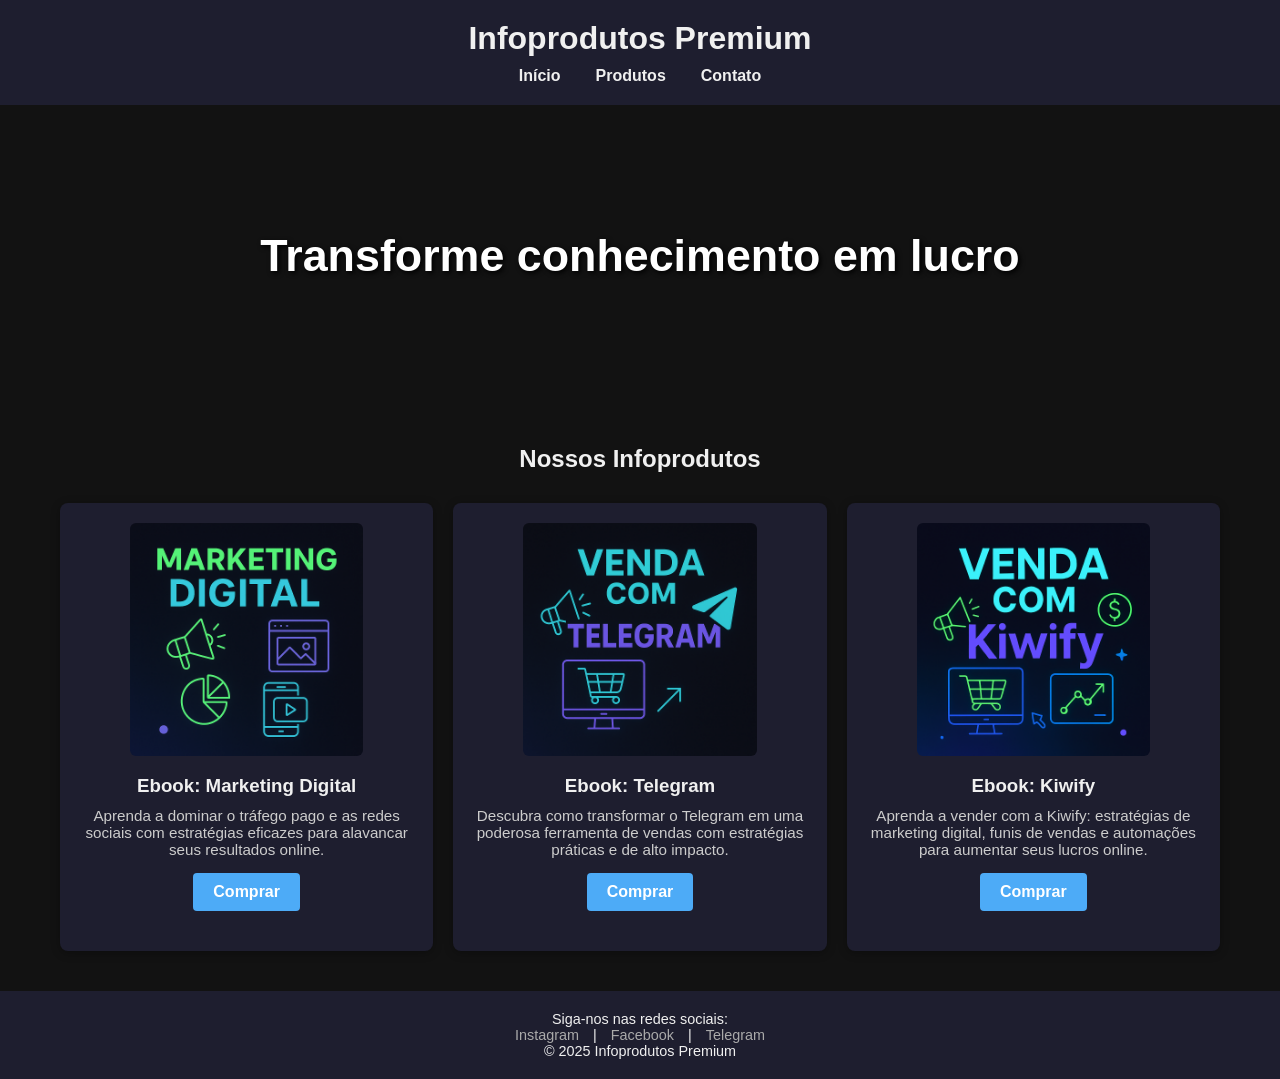
<file: index.html>
<!DOCTYPE html>
<html lang="pt-BR">
<head>
  <meta charset="UTF-8">
  <meta name="viewport" content="width=device-width, initial-scale=1">
  <title>Infoprodutos Premium</title>
  <link rel="stylesheet" href="css/style.css">
</head>
<body>

<header>
    <h2>Infoprodutos Premium</h2>
    <nav>
        <div class="menu-icon" id="menu-icon">
            <span class="line"></span>
            <span class="line"></span>
            <span class="line"></span>
        </div>
        <ul id="menu" class="menu">
            <li><a href="index.html">Início</a></li>
            <li><a href="pgns/produtos.html">Produtos</a></li>
            <li><a href="pgns/contato.html">Contato</a></li>
        </ul>
    </nav>
</header>

<section class="hero" id="inicio">
<h1>Transforme conhecimento em lucro</h1>
</section>

<section class="container" id="produtos">
<h2 style="text-align:center; margin-bottom: 30px;">Nossos Infoprodutos</h2>
<div class="produtos">
    <div class="produto">
    <img src="imgs/1.png" alt="Ebook 1">
    <h3>Ebook: Marketing Digital</h3>
    <p>Aprenda a dominar o tráfego pago e as redes sociais com estratégias
         eficazes para alavancar seus resultados online.</p>
    <a class="btn" href="https://global.tribopay.com.br/2iqgzkxuxm">Comprar</a>
    </div>

    <div class="produto">
    <img src="imgs/2.png"Ebook 2">
    <h3>Ebook: Telegram</h3>
    <p>Descubra como transformar o Telegram em uma poderosa ferramenta de vendas
         com estratégias práticas e de alto impacto.</p>
    <a class="btn" href="https://global.tribopay.com.br/2iqgzkxuxm">Comprar</a>
    </div>

    <div class="produto">
    <img src="imgs/3.png" alt="Ebook 3">
    <h3>Ebook: Kiwify</h3>
    <p>Aprenda a vender com a Kiwify: estratégias de marketing digital,
         funis de vendas e automações para aumentar seus lucros online.</p>
    <a class="btn" href="https://global.tribopay.com.br/plwlf9qce4">Comprar</a>
    </div>
</div>
</section>

  <footer id="contato">
    <p>Siga-nos nas redes sociais:</p>
    <a href="https://www.instagram.com/larasofig11?igsh=MWVxOXhmbmgwYjh6Mg==">Instagram</a> |
    <a href="https://www.facebook.com/share/1E3ZJrofXf/">Facebook</a> |
    <a href="https://t.me/granadigitalg11">Telegram</a>
    <p>&copy; 2025 Infoprodutos Premium</p>
  </footer>
  <script src="js/script.js"></script>
</body>
</html>
</file>
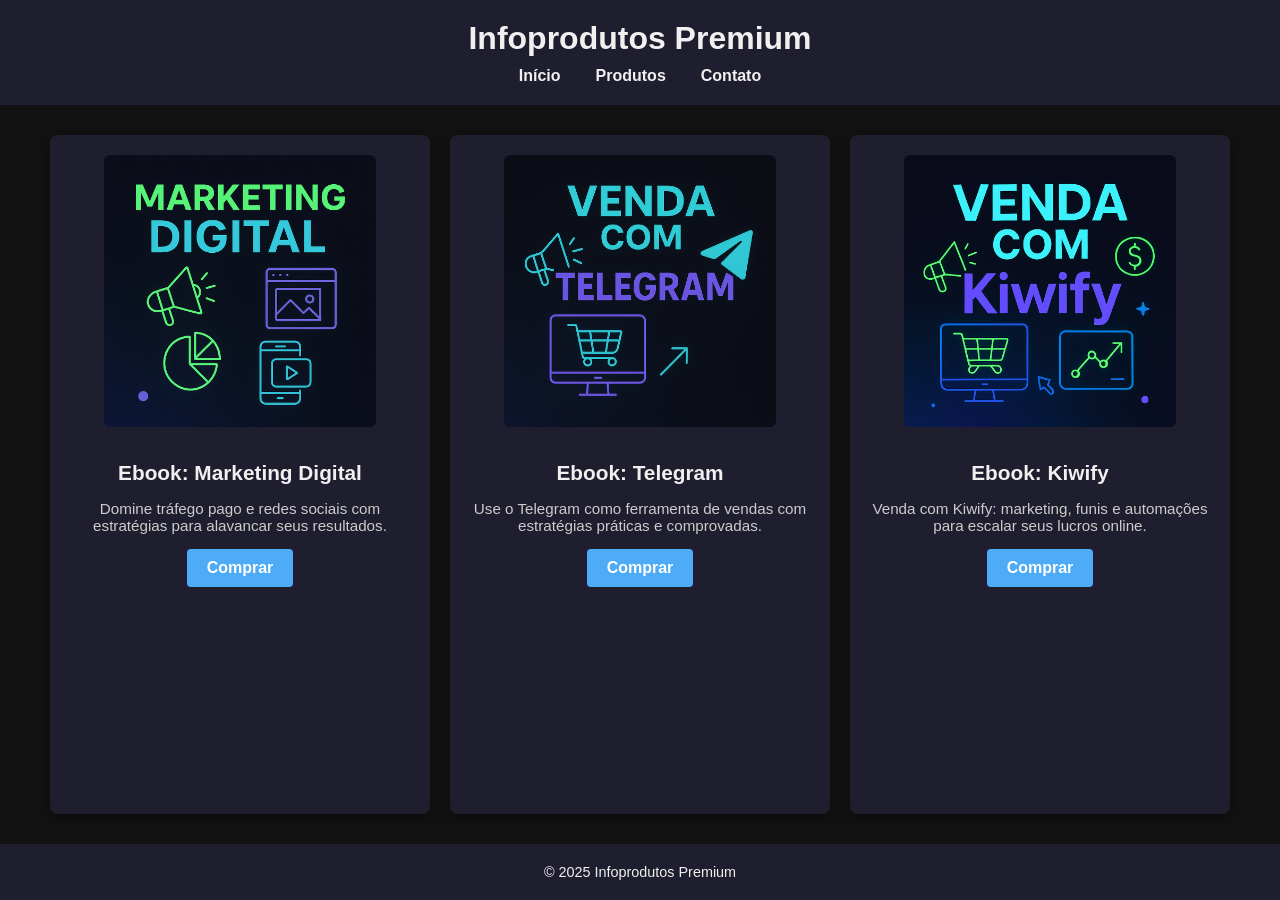
<file: pgns/produtos.html>
<!DOCTYPE html>
<html lang="pt-BR">
<head>
  <meta charset="UTF-8" />
  <meta name="viewport" content="width=device-width, initial-scale=1.0"/>
  <title>Produtos | Infoprodutos Premium</title>
  <link rel="stylesheet" href="../css/produtos.css" />
</head>
<body>
<header>
    <h2>Infoprodutos Premium</h2>
    <nav>
        <div class="menu-icon" id="menu-icon">
            <span class="line"></span>
            <span class="line"></span>
            <span class="line"></span>
        </div>
        <ul id="menu" class="menu">
            <li><a href="../index.html">Início</a></li>
            <li><a href="produtos.html">Produtos</a></li>
            <li><a href="contato.html">Contato</a></li>
        </ul>
    </nav>
</header>

  <section class="product-container">
    <div class="product-card">
      <img src="../imgs/1.png" alt="Ebook Marketing Digital" />
      <h3>Ebook: Marketing Digital</h3>
      <p>Domine tráfego pago e redes sociais com estratégias para alavancar seus resultados.</p>
      <a href="https://global.tribopay.com.br/2iqgzkxuxm" class="btn">Comprar</a>
    </div>

    <div class="product-card">
      <img src="../imgs/2.png" alt="Ebook Telegram" />
      <h3>Ebook: Telegram</h3>
      <p>Use o Telegram como ferramenta de vendas com estratégias práticas e comprovadas.</p>
      <a href="https://global.tribopay.com.br/2iqgzkxuxm" class="btn">Comprar</a>
    </div>

    <div class="product-card">
      <img src="../imgs/3.png" alt="Ebook Kiwify" />
      <h3>Ebook: Kiwify</h3>
      <p>Venda com Kiwify: marketing, funis e automações para escalar seus lucros online.</p>
      <a href="https://global.tribopay.com.br/plwlf9qce4" class="btn">Comprar</a>
    </div>
  </section>

  <footer>
    <p>&copy; 2025 Infoprodutos Premium</p>
  </footer>
  <script src="../js/produtos.js"></script>
</body>
</html>
</file>
<file: css/style.css>
:root {
--bg-color: #121212;
--card-bg: #1e1e2f;
--text-color: #f0f0f0;
--accent: #4dabf7;
}

* {
margin: 0;
padding: 0;
box-sizing: border-box;
}

body {
font-family: Arial, sans-serif;
background-color: var(--bg-color);
color: var(--text-color);
}

header {
background-color: var(--card-bg);
padding: 20px;
text-align: center;
}

header h2 {
text-align: center;
font-size: 2rem;
color: var(--text-color);
}

nav {
margin-top: 10px;
display: flex;
justify-content: center;
}

nav a {
color: var(--text-color);
margin: 0 10px;
text-decoration: none;
font-weight: bold;
}

.hero {
background: url('https://images.unsplash.com/photo-1557804506-669a67965ba0?auto=format&fit=crop&w=1600&q=80')
    center/cover no-repeat;
height: 300px;
display: flex;
justify-content: center;
align-items: center;
color: white;
text-shadow: 2px 2px 5px #000;
}

.hero h1 {
font-size: 2.8rem;
text-align: center;
}

.container {
padding: 40px 20px;
max-width: 1200px;
margin: auto;
}

.produtos {
display: grid;
grid-template-columns: repeat(auto-fit, minmax(250px, 1fr));
gap: 20px;
}

.produto {
background-color: var(--card-bg);
border-radius: 8px;
padding: 20px;
box-shadow: 0 2px 10px rgba(0, 0, 0, 0.3);
text-align: center;
animation: slideIn 2s ease-in-out forwards;
opacity: 0;
transform: translateX(100px);
}

.produto:nth-child(1) {
animation-delay: 0.4s;
}

.produto:nth-child(2) {
animation-delay: 0.6s;
}

.produto:nth-child(3) {
animation-delay: 0.8s;
}

@keyframes slideIn {
to {
    opacity: 1;
    transform: translateX(0);
}
}

.produto img {
width: 70%;
aspect-ratio: 1 / 1;
object-fit: cover;
border-radius: 6px;
margin-bottom: 15px;
}

.produto h3 {
margin-bottom: 10px;
}

.produto p {
font-size: 0.95rem;
color: #ccc;
}

.btn {
display: inline-block;
margin-top: 15px;
margin-bottom: 20px;
padding: 10px 20px;
background-color: var(--accent);
color: #fff;
border: none;
border-radius: 4px;
text-decoration: none;
font-weight: bold;
transition: background-color 0.3s;
}

.btn:hover {
background-color: #339af0;
}

.menu {
list-style: none;
display: flex;
justify-content: center;
gap: 15px;
}

.menu li a {
color: var(--text-color);
text-decoration: none;
font-weight: bold;
transition: color 0.3s;
}

.menu li a:hover {
color: var(--accent);
}

.menu-icon {
display: none;
flex-direction: column;
cursor: pointer;
width: 30px;
height: 25px;
justify-content: space-between;
margin-right: 20px;
position: absolute;
right: 20px;
top: 10px;
}

.line {
width: 100%;
height: 4px;
background-color: #fff;
border-radius: 10px;
}

footer {
background-color: var(--card-bg);
text-align: center;
padding: 20px;
font-size: 0.9rem;
margin-top: auto;
width: 100%;
}

footer a {
color: #aaa;
margin: 0 10px;
text-decoration: none;
}

footer a:hover {
color: var(--accent);
}

@media (max-width: 768px) {
.menu {
    display: none;
    flex-direction: column;
    width: 100%;
    position: absolute;
    top: 60px;
    left: 0;
    background-color: var(--card-bg);
    padding: 20px;
    z-index: 1;
}

.menu.active {
    display: flex;
}

.menu-icon {
    display: flex;
}

.container {
    padding: 30px 10px;
}

.produtos {
    gap: 20px;
}

.produto {
    padding: 15px;
}
}
</file>
<file: css/produtos.css>
:root {
--bg-color: #121212;
--card-bg: #1e1e2f;
--text-color: #f0f0f0;
--accent: #4dabf7;
}

* {
margin: 0;
padding: 0;
box-sizing: border-box;
}

body {
font-family: Arial, sans-serif;
background-color: var(--bg-color);
color: var(--text-color);
display: flex;
flex-direction: column;
min-height: 100vh;
}

header {
background-color: var(--card-bg);
padding: 20px;
position: relative;
}

header h2 {
text-align: center;
font-size: 2rem;
color: var(--text-color);
}

nav {
margin-top: 10px;
display: flex;
justify-content: center;
align-items: center;
}

nav a {
color: var(--text-color);
margin: 0 10px;
text-decoration: none;
font-weight: bold;
}

.menu-icon {
display: none;
flex-direction: column;
cursor: pointer;
width: 30px;
height: 25px;
justify-content: space-between;
margin-right: 20px;
position: absolute;
right: 20px;
top: 10px;
}

.line {
width: 100%;
height: 4px;
background-color: #fff;
border-radius: 10px;
}

.menu {
list-style: none;
display: flex;
justify-content: center;
gap: 15px;
}

.menu li a {
color: var(--text-color);
text-decoration: none;
font-weight: bold;
transition: color 0.3s;
}

.menu li a:hover {
color: var(--accent);
}

.menu a {
color: var(--text-color);
text-decoration: none;
font-weight: bold;
}

@media (max-width: 768px) {
.menu {
    display: none;
    flex-direction: column;
    width: 100%;
    position: absolute;
    top: 60px;
    left: 0;
    background-color: var(--card-bg);
    padding: 20px;
    z-index: 1;
}

.menu.active {
    display: flex;
}

.menu-icon {
    display: flex;
}
}

main {
flex: 1;
display: flex;
justify-content: center;
align-items: center;
padding: 60px 20px;
}

.product-container {
padding: 30px 10px;
display: grid;
grid-template-columns: repeat(auto-fit, minmax(250px, 1fr));
gap: 20px;
max-width: 1200px;
margin: auto;
flex: 1;
}

.product-card {
background-color: var(--card-bg);
border-radius: 8px;
padding: 20px;
box-shadow: 0 4px 12px rgba(0, 0, 0, 0.4);
text-align: center;
animation: slideIn 2s ease-in-out forwards;
opacity: 0;
transform: translateX(100px);
}

.product-card:nth-child(1) {
animation-delay: 0.4s;
}

.product-card:nth-child(2) {
animation-delay: 0.6s;
}

.product-card:nth-child(3) {
animation-delay: 0.8s;
}

@keyframes slideIn {
to {
    opacity: 1;
    transform: translateX(0);
}
}

.product-card img {
width: 80%;
aspect-ratio: 1 / 1;
object-fit: cover;
border-radius: 6px;
margin-bottom: 15px;
}

.product-card h3 {
margin: 15px 0;
font-size: 1.3rem;
}

.product-card p {
font-size: 0.95rem;
color: #ccc;
}

.product-card .btn {
display: inline-block;
margin-top: 15px;
margin-bottom: 20px;
padding: 10px 20px;
background-color: var(--accent);
color: #fff;
border: none;
border-radius: 4px;
text-decoration: none;
font-weight: bold;
transition: background-color 0.3s;
}

.product-card .btn:hover {
background-color: #339af0;
}

footer {
background-color: var(--card-bg);
text-align: center;
padding: 20px;
font-size: 0.9rem;
margin-top: auto;
width: 100%;
}

footer a {
color: #aaa;
margin: 0 10px;
text-decoration: none;
}

footer a:hover {
color: var(--accent);
}

@media (max-width: 768px) {
.product-container {
    padding: 30px 10px;
}

.product-card {
    padding: 15px;
}
}
</file>
